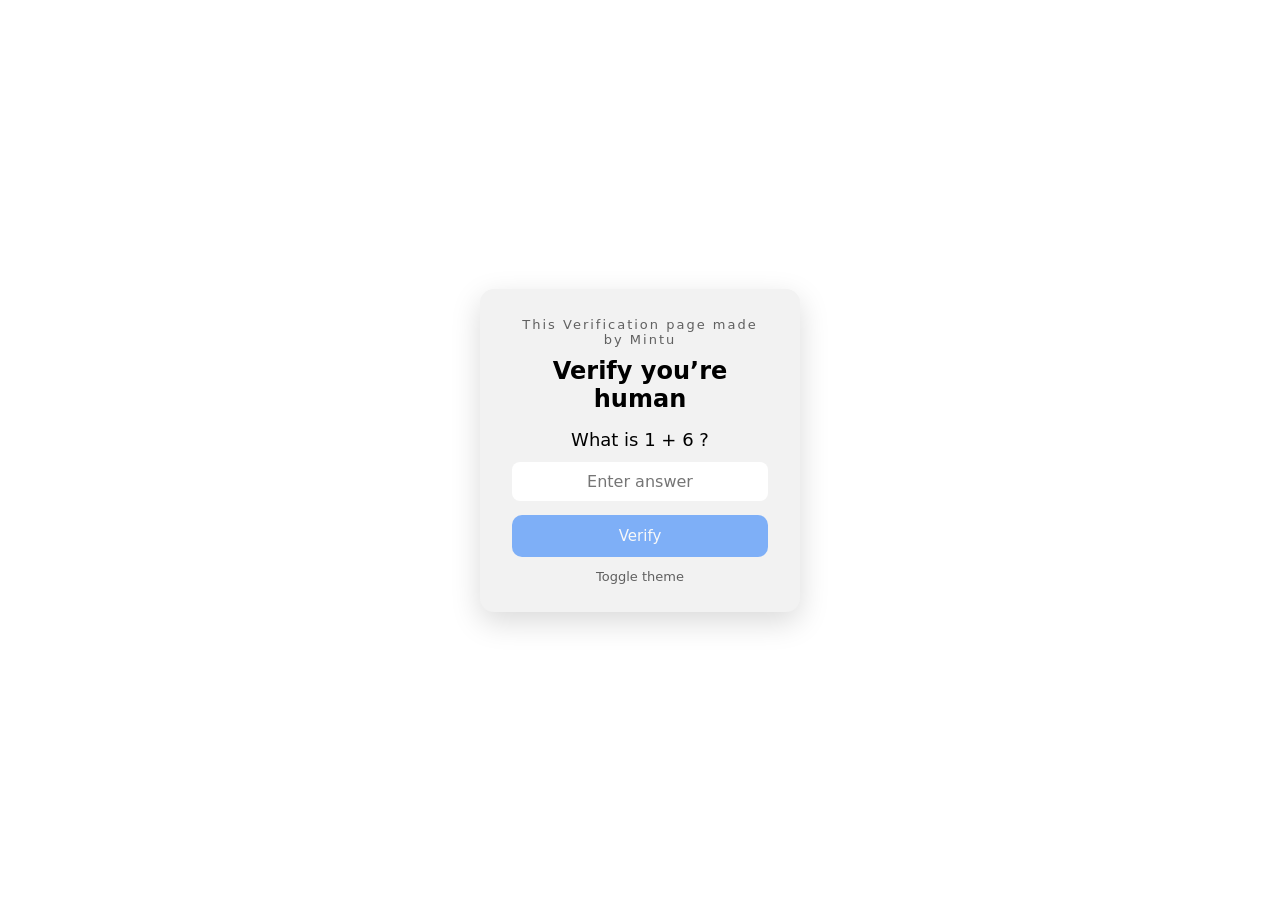
<file: index.html>
<!DOCTYPE html>
<html lang="en">
<head>
  <meta charset="UTF-8">
  <title>Mintu – Profile</title>
  <meta name="viewport" content="width=device-width, initial-scale=1.0">

  <!-- FAVICON -->
  <link rel="icon" type="image/webp"
        href="https://i.ibb.co/gk3CkkV/IMG-20250918-195117-391.webp">

  <!-- CSS -->
  <link rel="stylesheet" href="style.css">

  <!-- Icons -->
  <link rel="stylesheet"
        href="https://cdnjs.cloudflare.com/ajax/libs/font-awesome/6.5.0/css/all.min.css">

  <!-- VERIFY FIRST (BLOCK APP IF NOT VERIFIED) -->
  <script>
    if (localStorage.getItem("verified") !== "true") {
      window.location.href = "verify.html";
    }
  </script>

  <!-- APP SCRIPT -->
  <script type="module" src="app.js" defer></script>
</head>

<body class="dark">

<!-- OVERLAY -->
<div class="overlay" id="overlay"></div>

<!-- LOADER -->
<div id="loaderScreen">
  <div class="loader-box">
    <div class="loader-title">OFFICIAL WEBSITE</div>
    <div id="typingText"></div>
  </div>
</div>

<!-- THEME TOGGLE -->
<div class="top-left">
  <button id="themeToggle" aria-label="Toggle theme">
    <i class="fa-solid fa-moon"></i>
  </button>
</div>

<!-- MENU BUTTON -->
<div class="top-right">
  <button id="menuBtn" class="hamburger" aria-label="Menu">
    <span></span>
    <span></span>
    <span></span>
  </button>
</div>

<!-- HAMBURGER MENU -->
<nav id="menu" class="menu"></nav>

<main>

<!-- ================= ABOUT ================= -->
<section id="about" class="section active">

  <div class="profile center">
    <img class="avatar"
         src="https://i.ibb.co/gk3CkkV/IMG-20250918-195117-391.webp"
         alt="Profile">

    <h1>Mintu</h1>
    <p class="subtitle">IT • Developer</p>

    <!-- SOCIALS -->
    <div class="socials"></div>
  </div>

  <!-- VIEW COUNTERS -->
  <div class="view-counter">
    <span id="todayViews">Today view: 0</span>
    <span id="totalViews">Total view: 0</span>
  </div>

  <!-- FEED -->
  <section class="feed"></section>

</section>

<!-- ================= CONTACT ================= -->
<section id="contact" class="section center">
  <h2>Contact</h2>
  <p>hello@example.com</p>
</section>

</main>

</body>
</html>
</file>
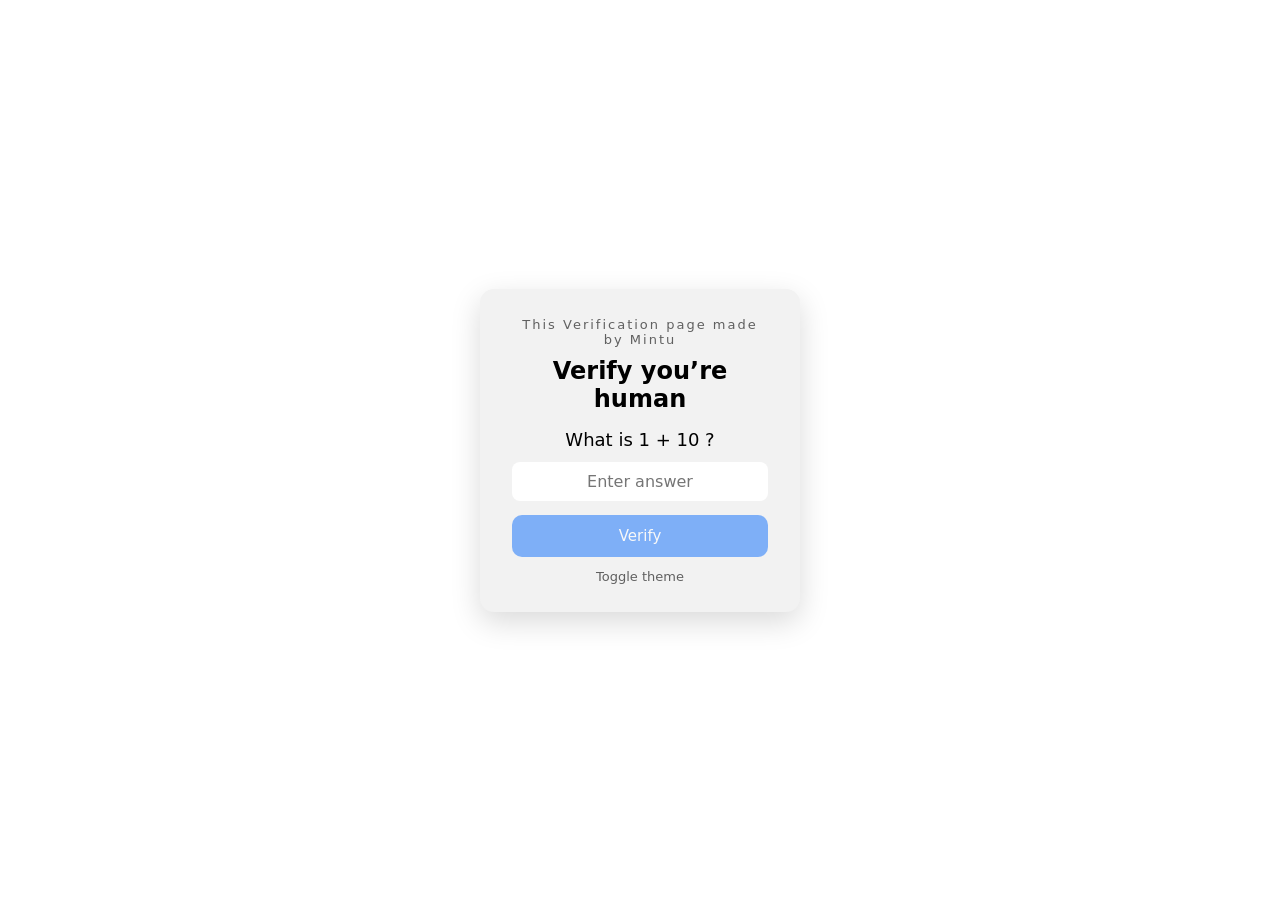
<file: verify.html>
<!DOCTYPE html>
<html lang="en">
<head>
<meta charset="UTF-8">
<title>Verification</title>
<meta name="viewport" content="width=device-width, initial-scale=1.0">

<style>
:root {
  --bg: #ffffff;
  --text: #000000;
  --card: #f2f2f2;
}

body.dark {
  --bg: #000000;
  --text: #ffffff;
  --card: #111111;
}

* {
  box-sizing: border-box;
  font-family: system-ui, sans-serif;
}

body {
  margin: 0;
  height: 100vh;
  background: var(--bg);
  color: var(--text);
  display: flex;
  align-items: center;
  justify-content: center;
}

/* Card */
.captcha-box {
  background: var(--card);
  padding: 28px 32px;
  border-radius: 14px;
  width: 320px;
  text-align: center;
  box-shadow: 0 10px 30px rgba(0,0,0,.15);
}

.captcha-title {
  font-size: 13px;
  letter-spacing: 2px;
  opacity: .6;
  margin-bottom: 10px;
}

h2 {
  margin: 0 0 16px;
}

.question {
  font-size: 18px;
  margin-bottom: 12px;
}

input {
  width: 100%;
  padding: 10px;
  border-radius: 8px;
  border: none;
  outline: none;
  font-size: 16px;
  text-align: center;
}

button {
  width: 100%;
  margin-top: 14px;
  padding: 12px;
  border-radius: 10px;
  border: none;
  font-size: 15px;
  cursor: pointer;
  background: #0d6efd;
  color: #fff;
  opacity: .5;
}

button.enabled {
  opacity: 1;
}

.toggle {
  margin-top: 12px;
  font-size: 13px;
  cursor: pointer;
  opacity: .6;
}
</style>
</head>

<body class="light">

<div class="captcha-box">
  <div class="captcha-title">This Verification page made by Mintu</div>
  <h2>Verify you’re human</h2>

  <div class="question" id="question"></div>

  <input id="answer" placeholder="Enter answer" />

  <button id="verifyBtn">Verify</button>

  <div class="toggle" id="themeToggle">Toggle theme</div>
</div>

<script>
const qEl = document.getElementById("question");
const ansEl = document.getElementById("answer");
const btn = document.getElementById("verifyBtn");
const themeToggle = document.getElementById("themeToggle");

let a, b;

function newCaptcha() {
  a = Math.floor(Math.random() * 10) + 1;
  b = Math.floor(Math.random() * 10) + 1;
  qEl.innerText = `What is ${a} + ${b} ?`;
  ansEl.value = "";
  btn.classList.remove("enabled");
}

newCaptcha();

ansEl.oninput = () => {
  if (Number(ansEl.value) === a + b) {
    btn.classList.add("enabled");
  } else {
    btn.classList.remove("enabled");
  }
};

btn.onclick = () => {
  if (!btn.classList.contains("enabled")) return;

  // VERIFIED
  localStorage.setItem("verified", "true");
  window.location.href = "index.html"; // main site
};

themeToggle.onclick = () => {
  document.body.classList.toggle("dark");
};

</script>

</body>
</html>
</file>
<file: style.css>
/* ================= ROOT / THEME ================= */
:root {
  --bg: #0b0b0b;
  --text: #ffffff;
  --card: #1c1c1c;
}

body.light {
  --bg: #ffffff;
  --text: #000000;
  --card: #eaeaea;
}

* {
  margin: 0;
  padding: 0;
  box-sizing: border-box;
  font-family: system-ui, sans-serif;
}

body {
  background: var(--bg);
  color: var(--text);
  min-height: 100vh;
}

/* ================= TOP BUTTONS ================= */
.top-left,
.top-right {
  position: fixed;
  top: 15px;
  z-index: 100;
}

.top-left { left: 15px; }
.top-right { right: 15px; }

.top-right button,
.top-left button {
  background: var(--card);
  border: none;
  color: var(--text);
  padding: 10px;
  border-radius: 8px;
}

/* ================= HAMBURGER ================= */
.hamburger span {
  display: block;
  width: 22px;
  height: 2px;
  background: var(--text);
  margin: 4px 0;
}

/* ================= MENU ================= */
nav {
  position: fixed;
  right: 20px;
  top: 70px;
  background: var(--card);
  border-radius: 12px;
  padding: 10px;
  display: none;
  flex-direction: column;
}

nav.show {
  display: flex;
}

nav button {
  background: none;
  border: none;
  color: var(--text);
  padding: 10px 20px;
  cursor: pointer;
}

/* ================= SECTIONS ================= */
.section {
  display: none;
  padding: 80px 20px;
  animation: fade 0.3s ease;
}

.section.active {
  display: block;
}

.center {
  text-align: center;
}

@keyframes fade {
  from { opacity: 0; transform: translateY(10px); }
  to { opacity: 1; }
}

/* ================= PROFILE ================= */
.profile {
  margin-bottom: 32px;
}

.avatar {
  width: 130px;
  border-radius: 50%;
  border: 2px solid rgba(255,255,255,.6);
}

h1 {
  margin-top: 14px;
  font-size: 32px;
}

.subtitle {
  margin-top: 6px;
  opacity: 0.6;
}

.socials {
  margin-top: 18px;
  display: flex;
  justify-content: center;
  gap: 16px;
}

.socials a {
  font-size: 22px;
  color: var(--text);
}

/* ================= FEED ================= */
.feed {
  max-width: 420px;
  margin: 0 auto;
}

/* ================= POST ================= */
.post {
  background: var(--card);
  border-radius: 14px;
  margin-bottom: 28px;
  overflow: hidden;
}

/* IMAGE — 🔥 MAIN FIX */
.post-image {
  width: 100%;
  aspect-ratio: 1 / 1;
  background: #000;
}

.post-image img {
  width: 100%;
  height: 100%;
  object-fit: cover;   /* 🔥 IMPORTANT */
  display: block;
}

/* CAPTION */
.post-caption {
  padding: 10px 14px;
  font-size: 14px;
  opacity: 0.9;
  color: var(--text);
  text-align: left;
}

/* ACTIONS */
.post-actions {
  padding: 8px 14px 14px;
  display: flex;
  align-items: center;
  gap: 14px;
}

.post-actions button {
  background: none;
  border: none;
  font-size: 18px;
  cursor: pointer;
  color: var(--text);
}

.post-actions .count {
  font-size: 14px;
}

.post-actions .liked {
  color: red;
}

/* ================= MOBILE ================= */
@media (max-width: 600px) {
  h1 { font-size: 28px; }
  .avatar { width: 110px; }
}
/* ===== FAST TYPING LOADER ===== */
#loaderScreen {
  position: fixed;
  inset: 0;
  background: #000;
  display: flex;
  align-items: center;
  justify-content: center;
  z-index: 9999;
}

#typingText {
  font-size: 42px;
  font-weight: 700;
  letter-spacing: 4px;
  color: #e50914; /* Netflix red vibe */
  font-family: monospace;
}
/* ===== PREMIUM TYPING LOADER ===== */
#loaderScreen {
  position: fixed;
  inset: 0;
  background: #000;
  display: flex;
  align-items: center;
  justify-content: center;
  z-index: 9999;
}

.loader-box {
  border: 1px solid rgba(255,255,255,0.25);
  padding: 26px 34px;
  border-radius: 14px;
  text-align: center;
  min-width: 260px;
}

.loader-title {
  font-size: 11px;
  letter-spacing: 3px;
  opacity: 0.6;
  margin-bottom: 14px;
}

#typingText {
  font-size: 24px;
  font-weight: 600;
  letter-spacing: 2px;
  font-family: monospace;
  color: #ffffff;
}
/* ===== LOADER EXIT ANIMATION ===== */
.loader-box.exit {
  animation: loaderExit 0.4s ease forwards;
}

@keyframes loaderExit {
  from {
    opacity: 1;
    transform: scale(1);
  }
  to {
    opacity: 0;
    transform: scale(1.15);
  }
}
/* ================= SOCIAL ICONS (HIGHLIGHT + GLOW) ================= */

.socials {
  margin-top: 18px;
  display: flex;
  justify-content: center;
  gap: 18px;
}

.socials a {
  position: relative;
  font-size: 22px;
  color: var(--text);
  transition: transform 0.25s ease, color 0.25s ease;
}

/* 🔥 Soft continuous glow */
.socials a i {
  animation: iconGlow 2.8s ease-in-out infinite;
}

/* Hover effect */
.socials a:hover {
  transform: scale(1.15);
}

.socials a:hover i {
  color: #ffffff;
  animation-play-state: paused; /* hover pe stable */
  text-shadow:
    0 0 8px rgba(255,255,255,0.7),
    0 0 16px rgba(255,255,255,0.5);
}

/* Glow animation */
@keyframes iconGlow {
  0% {
    text-shadow: 0 0 4px rgba(255,255,255,0.2);
  }
  50% {
    text-shadow:
      0 0 10px rgba(255,255,255,0.6),
      0 0 18px rgba(255,255,255,0.4);
  }
  100% {
    text-shadow: 0 0 4px rgba(255,255,255,0.2);
  }
}
/* ================= SOCIAL ICONS (BIGGER + GLOW) ================= */

.socials {
  margin-top: 22px;
  display: flex;
  justify-content: center;
  gap: 22px;            /* thoda zyada spacing */
}

.socials a {
  font-size: 30px;      /* 🔥 SIZE INCREASE (22 → 30) */
  color: var(--text);
  transition: transform 0.25s ease, color 0.25s ease;
}

/* Soft continuous glow */
.socials a i {
  animation: iconGlow 2.8s ease-in-out infinite;
}

/* Hover = aur bada + strong glow */
.socials a:hover {
  transform: scale(1.25);  /* 🔥 hover pe aur bada */
}

.socials a:hover i {
  color: #ffffff;
  animation-play-state: paused;
  text-shadow:
    0 0 10px rgba(255,255,255,0.8),
    0 0 22px rgba(255,255,255,0.6);
}

/* Glow animation */
@keyframes iconGlow {
  0% {
    text-shadow: 0 0 6px rgba(255,255,255,0.25);
  }
  50% {
    text-shadow:
      0 0 14px rgba(255,255,255,0.6),
      0 0 26px rgba(255,255,255,0.45);
  }
  100% {
    text-shadow: 0 0 6px rgba(255,255,255,0.25);
  }
}
@media (max-width: 600px) {
  .socials a {
    font-size: 26px;
  }
}
/* ================= VIEW COUNTER ================= */
/* ================= VIEW COUNTERS (PREMIUM) ================= */
.view-counter {
  margin-top: 18px;
  display: flex;
  justify-content: center;
  gap: 18px;
}

.view-counter span {
  min-width: 110px;
  text-align: center;
  padding: 8px 14px;
  border-radius: 999px;
  background: linear-gradient(135deg, var(--card), rgba(255,255,255,0.08));
  font-size: 13px;
  font-weight: 500;
  color: var(--text);
  box-shadow: 0 0 0 rgba(255,255,255,0);
  transition: transform 0.25s ease;
}

/* subtle glow pulse */
.view-counter span {
  animation: counterGlow 3s ease-in-out infinite;
}

@keyframes counterGlow {
  0% {
    box-shadow: 0 0 6px rgba(255,255,255,0.12);
  }
  50% {
    box-shadow: 0 0 14px rgba(255,255,255,0.25);
  }
  100% {
    box-shadow: 0 0 6px rgba(255,255,255,0.12);
  }
}
/* ================= LOADER TEXT COLORS (FIXED) ================= */

/* LIGHT MODE */
body.light #loaderScreen {
  background: #ffffff;
}

body.light .loader-box {
  background: #f3f3f3;
  border: 1px solid rgba(0,0,0,0.15);
}

body.light .loader-title,
body.light #typingText {
  color: #000000;   /* 🔥 BLACK TEXT */
}

/* DARK MODE */
body:not(.light) #loaderScreen {
  background: #000000;
}

body:not(.light) .loader-box {
  background: #111111;
  border: 1px solid rgba(255,255,255,0.25);
}

body:not(.light) .loader-title,
body:not(.light) #typingText {
  color: #ffffff;   /* 🔥 WHITE TEXT */
}
falcon-icon[src="https://i.ibb.co/gk3CkkV/IMG-20250918-195117-391.webp"] {
  width: 32px;
  height: 32px;
}
.view-counter {
  margin-bottom: 26px; /* 🔥 yahan gap add */
}
.feed {
  margin-top: 24px; /* 🔥 post aur counter ke beech gap */
}
.post {
  margin-top: 6px;   /* multiple posts ke beech smooth gap */
}
/* Like button default */
.post-actions .like {
  transition: transform 0.15s ease, color 0.15s ease;
}

/* Liked state */
.post-actions .like.liked {
  color: #e50914;              /* strong red */
  transform: scale(1.25);     /* pop effect */
}

/* Optional pulse */
.post-actions .like.liked::after {
  content: "";
  position: absolute;
}
.post-actions .count {
  font-weight: 600;
  min-width: 20px;
  display: inline-block;
}
.post-header {
  text-align: center;          /* 🔥 center */
  padding: 14px 16px 10px;
  font-size: 16px;
  font-weight: 700;
  letter-spacing: 0.5px;
}
.post-header strong {
  display: inline-block;
  padding: 6px 14px;
  border-radius: 999px;
  background: linear-gradient(
    135deg,
    rgba(255,255,255,0.12),
    rgba(255,255,255,0.04)
  );
  color: var(--text);
  box-shadow: 0 0 10px rgba(0,0,0,0.15);
}
body.light .post-header strong {
  background: linear-gradient(
    135deg,
    rgba(0,0,0,0.08),
    rgba(0,0,0,0.03)
  );
  color: #000;
}
.post-image {
  margin-top: 6px;
}
.post-actions .like {
  font-size: 14px;
  font-weight: 600;
  opacity: 0.85;
  transition: all 0.15s ease;
}

.post-actions .like.liked {
  color: #e50914;       /* red */
  opacity: 1;
}
#loaderScreen {
  position: fixed;
  inset: 0;
  background: #000;
  display: flex;
  align-items: center;
  justify-content: center;
  z-index: 9999;
  transition: opacity 0.4s ease;
}
#loaderScreen {
  position: fixed;
  inset: 0;
  background: #000;
  display: flex;
  align-items: center;
  justify-content: center;
  z-index: 9999;
  transition: opacity 0.4s ease;
}

.loader-box {
  text-align: center;
  color: #aaa;
}

.loader-title {
  letter-spacing: 3px;
  font-size: 12px;
  margin-bottom: 10px;
}
#typingText {
  font-size: 28px;
  font-family: monospace;
  color: #fff;
}#loaderScreen {
  position: fixed;
  inset: 0;
  background: #000;
  display: flex;
  align-items: center;
  justify-content: center;
  z-index: 9999;
  transition: opacity 0.4s ease;
}
.loader-box {
  text-align: center;
  color: #aaa;
}
</file>
